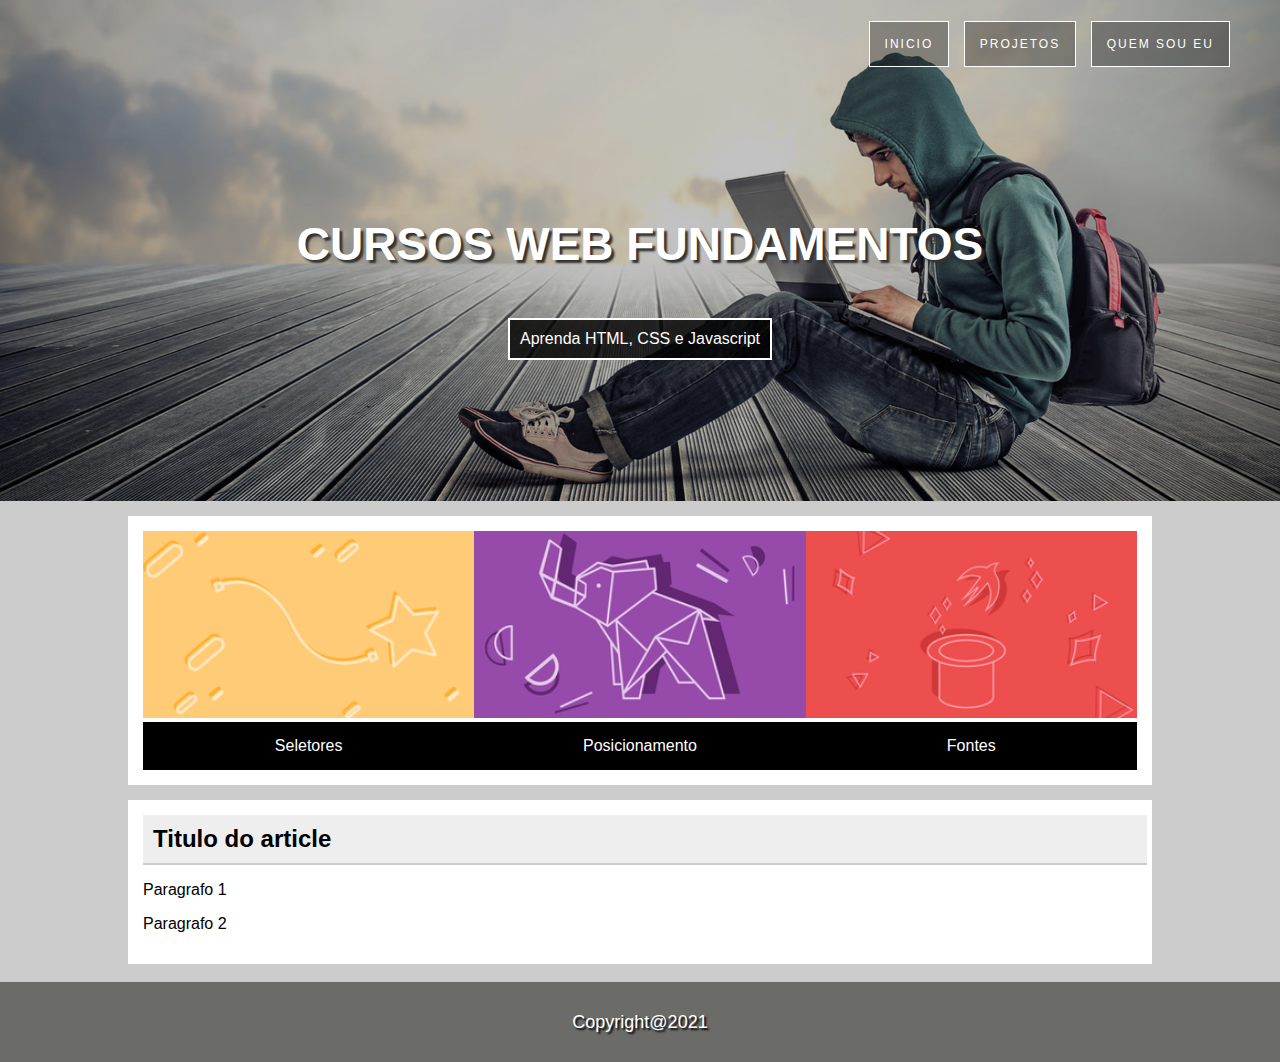
<file: ProjetoCSS_inicio/index.html>
<!doctype html>
<!--doctype informa ao agente de usario a versão do html que deve ser renderizada-->
<html lang="pt-br">          
    <head>
        <title>pagina de exemplo estrutura basica</title>
        <meta charset="utf-8">
        <meta name="author" content="Kelly">
        <meta name="description" content="lista de documento">
        <meta name="keywords" content="html5, tecnologia">
   
        <link rel="stylesheet" href="ProjetoCSS/estilo.css">
    
    </head>

    <body>
        <div id="principal">
            <header class="hero">
                <nav>
                    <ul>
                        <li><a href="index.html"> Inicio</a></li>
                        <li><a href="#">Projetos</a></li>
                        <li><a href="#">Quem Sou Eu</a></li>
                    </ul>
                </nav>
                <div class="hero-content">
                    <h1>Cursos Web Fundamentos</h1>
                    <p> Aprenda HTML, CSS e Javascript</p>
                </div>
            </header>
            <main>
                <section class="content-section">
                    <div class="card card1">
                        <img src="imagens/card_01.png" alt="">
                        <p>Seletores</p>
                    </div> 

                    <div class="card card2">
                        <img src="imagens/card_02.jpg" alt="">
                        <p>Posicionamento</p> 
                     </div>

                    <div class="card card3">
                        <img src="imagens/card_05.jpg" alt="">
                        <p>Fontes</p>
                    </div>    
                </section>
               
                <section class="content-section">
                    <article>
                        <header class="content-header">
                            <h2>Titulo do article</h2>
                        </header>
                            <p>Paragrafo 1 </p>
                            <p>Paragrafo 2 </p>
                    </article>    
                </section>
            </main>

            <footer class="rodape">
                <p>Copyright@2021</p>
            </footer>
    
        
        </body>
</html>
</file>
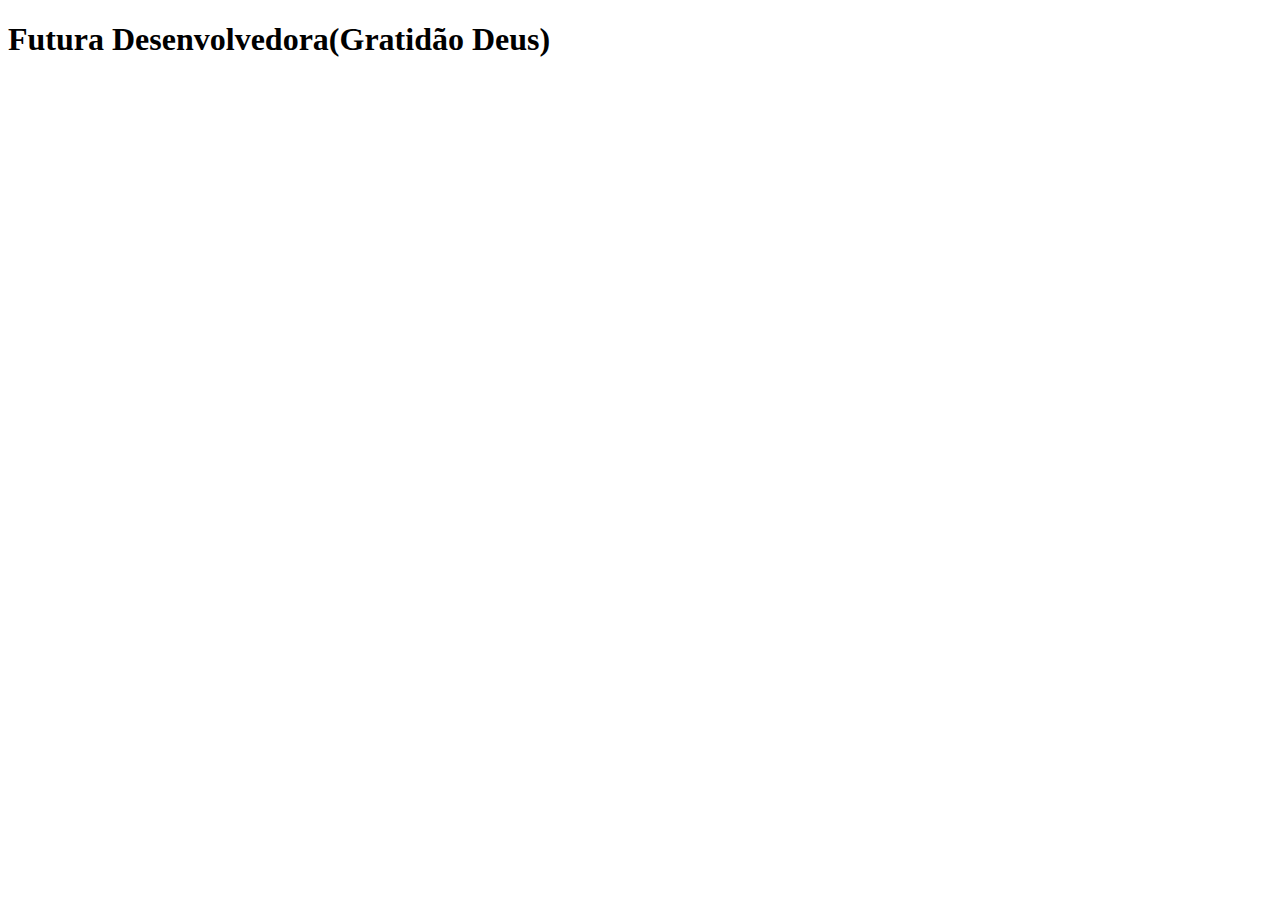
<file: 38_iframe.html>
<!doctype html>
<!--doctype informa ao agente de usario a versão do html que deve ser renderizada-->
<html lang="pt-br">          
    <head>
        <title>pagina de exemplo estrutura basica</title>
        <meta charset="utf-8">
        <meta name="author" content="Kelly">
        <meta name="description" content="lista de documento">
        <meta name="keywords" content="html5, tecnologia">
    </head>
    <body>
        <h1>Futura Desenvolvedora(Gratidão Deus)</h1>

        <!--<iframe src="https://serfrontend.com" width="100%" height="500" frameborder="0"></iframe> -->

        <iframe width="560" height="315" src="https://www.youtube.com/embed/NpQLDF0UPSQ" title="YouTube video player" frameborder="0" allow="accelerometer; autoplay; clipboard-write; encrypted-media; gyroscope; picture-in-picture" allowfullscreen></iframe>
        
    </body>
</html>
</file>
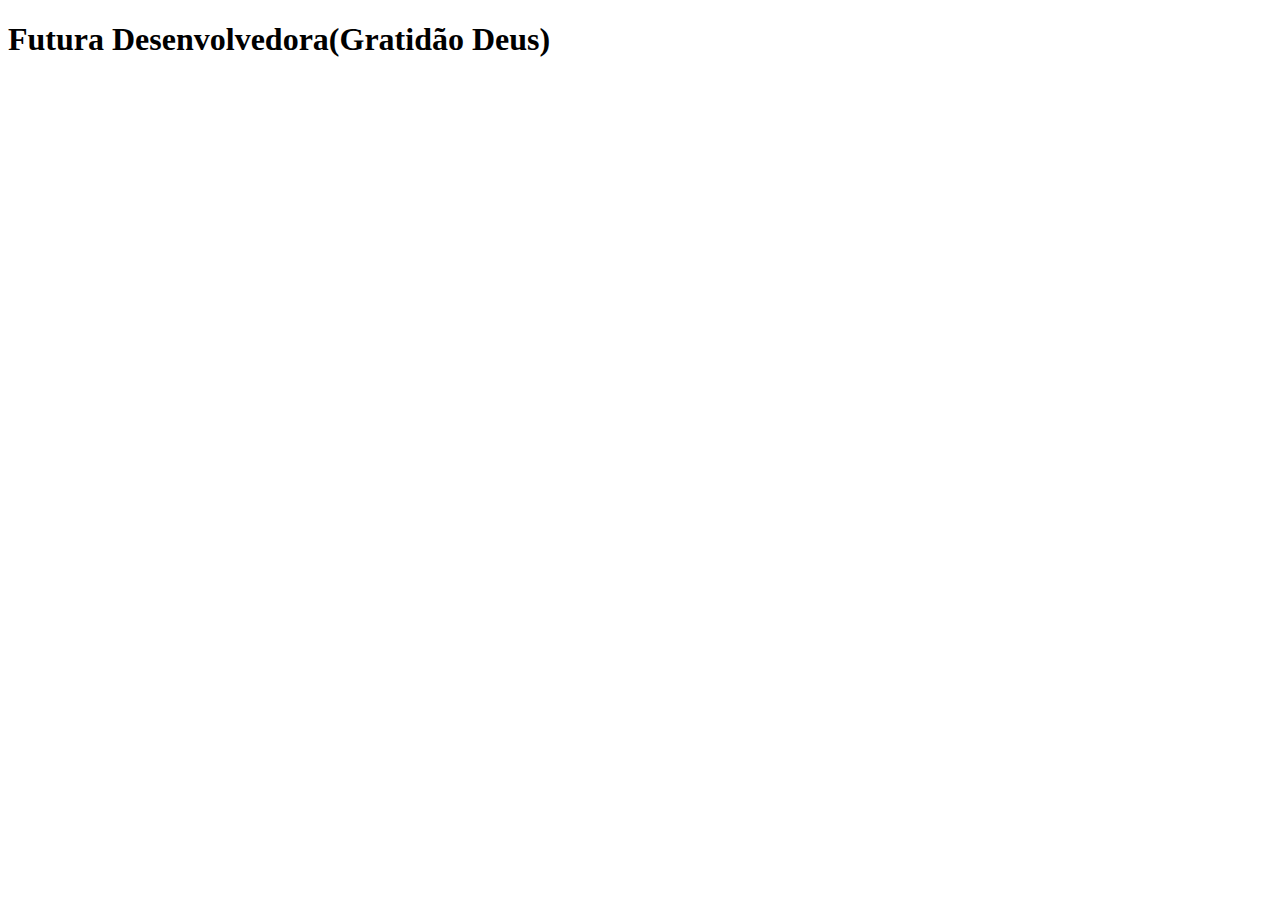
<file: video.html>
<!doctype html>
<!--doctype informa ao agente de usario a versão do html que deve ser renderizada-->
<html lang="pt-br">          
    <head>
        <title>pagina de exemplo estrutura basica</title>
        <meta charset="utf-8">
        <meta name="author" content="Kelly">
        <meta name="description" content="lista de documento">
        <meta name="keywords" content="html5, tecnologia">
    </head>
    <body>
        <h1>Futura Desenvolvedora(Gratidão Deus)</h1>

        <!--<iframe src="https://serfrontend.com" width="100%" height="500" frameborder="0"></iframe> -->

        <iframe width="560" height="315" src="https://www.youtube.com/embed/NpQLDF0UPSQ" title="YouTube video player" frameborder="0" allow="accelerometer; autoplay; clipboard-write; encrypted-media; gyroscope; picture-in-picture" allowfullscreen></iframe>
        
    </body>
</html>
</file>
<file: ProjetoCSS_inicio/ProjetoCSS/estilo.css>
body{
   font-family: Arial, Helvetica, sans-serif;
   background: #ccc;
   margin: 0;
}

.hero{
    background-image: url(../bg-3.jpg);
    height:500px;
    background-position: right center;
    background-size: cover;
    border-top: 1px solid transparent;
}

.hero-content{
    text-align: center;
    color: white;
    margin-top: 150px;
}

.hero-content h1{
    text-transform: uppercase;
    font-size: 46px;
    text-shadow: 3px 3px 2px #333;
}

.hero-content p{
    background-color: rgba(0,0,0, 0.8);
    display: inline-block;
    padding: 10px;
    border: 2px solid white;
}


.hero nav ul{
    text-align: right;
    margin: 20px 50px 0 0;

   
}

.hero nav li{
    display: inline-block;
    list-style: none;
    margin-left: 10px;
    border: 1px solid white;
}

.hero nav a{
    background: rgba(0,0,0, 0.3);
    display: block;
    padding: 15px;
    color: white;
    text-decoration: none;
    text-transform: uppercase;
    font-size: 12px;
    letter-spacing: 2px;

}

.hero nav a:hover{
    background: rgba(0,0,0, 0.5);

}
main{
    width: 80%;
    margin:auto;
}

.content-section{
    background-color: white;
    padding: 15px 5px 15px 15px;
    margin-top: 15px;
    overflow: auto;
}

.card{
    width: 33%;
    float: left;
    
    box-sizing: border-box;
 
}

.card-1, .card-2{
  margin-right: 1%;

}

.card img{
    width: 100%;
    display: inline-block;
 
}

.card p{
    background-color: black;
    color: white;
    margin: 0;
    text-align: center;
    padding: 15px;

}

.content-header{
    border-bottom: solid 2px #ccc;
    padding: 10px;
    background: #eee;
}

.content-header h2{
   margin: 0;
}

.rodape{
    height: 80px;
    color: white;
    font-size: 18px;
    text-align: center;
    text-shadow: 2px 2px 2px black;
    background: #6b6c68;
    line-height: 80px;
}
</file>
